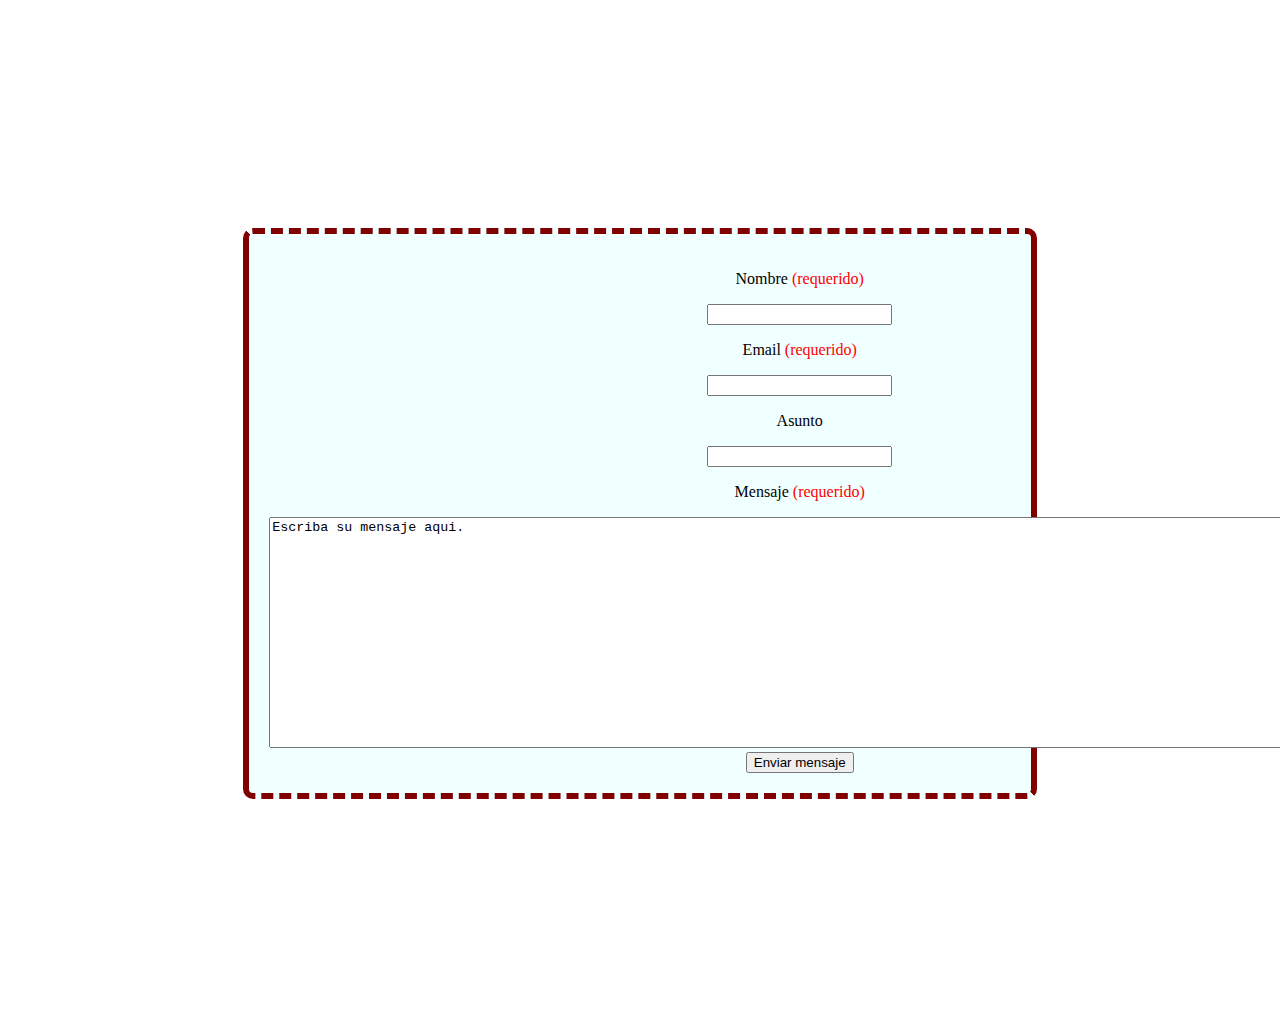
<file: formulario.html>
<!DOCTYPE html>
<html lang="en">
<head>
    <meta charset="UTF-8">
    <meta http-equiv="X-UA-Compatible" content="IE=edge">
    <meta name="viewport" content="width=device-width, initial-scale=1.0">
    <link rel="stylesheet" href="Estilos/StyleForm.css">
    <link rel="shortcut icon" href="Recursos/favicon.ico" type="image/x-icon">
    <link rel="icon" href="Recursos/favicon.ico" type="image/x-icon">
    <title>Tetrikem</title>
</head>
<body>
    <div class="afull">
        <div class="contenedor">
            <div class="datos">
                <form action="envio.php" method="get">
                    <p>Nombre <span>(requerido)</span></p><input type="text" name="name">
                    <p>Email <span>(requerido)</span></p><input type="text" name="email">
                    <p>Asunto</p><input type="text" name="asunto">
                    <p>Mensaje <span>(requerido)</span></p> <textarea name="textarea" rows="15" cols="130">Escriba su mensaje aqui.</textarea>
                    <input class="btnE" type="submit" value="Enviar mensaje"> 
                </form>
            </div>
        </div>
    </div>
</body>
</html>
</file>
<file: Estilos/StyleForm.css>
.afull{
    padding: 220px;
}
.contenedor{
    display: grid;
    width: 90%;
    max-width: 1220px;
    margin:auto;
    border-radius: 10px;
    text-align: center;
    border: 6px solid #810000;
    grid-template-columns: repeat(1, 1fr);
    padding: 20px;
    border-style: dashed solid;
    background-color: azure;
}
textarea{
    resize: none;
}
span{
    color: red;
}
</file>
